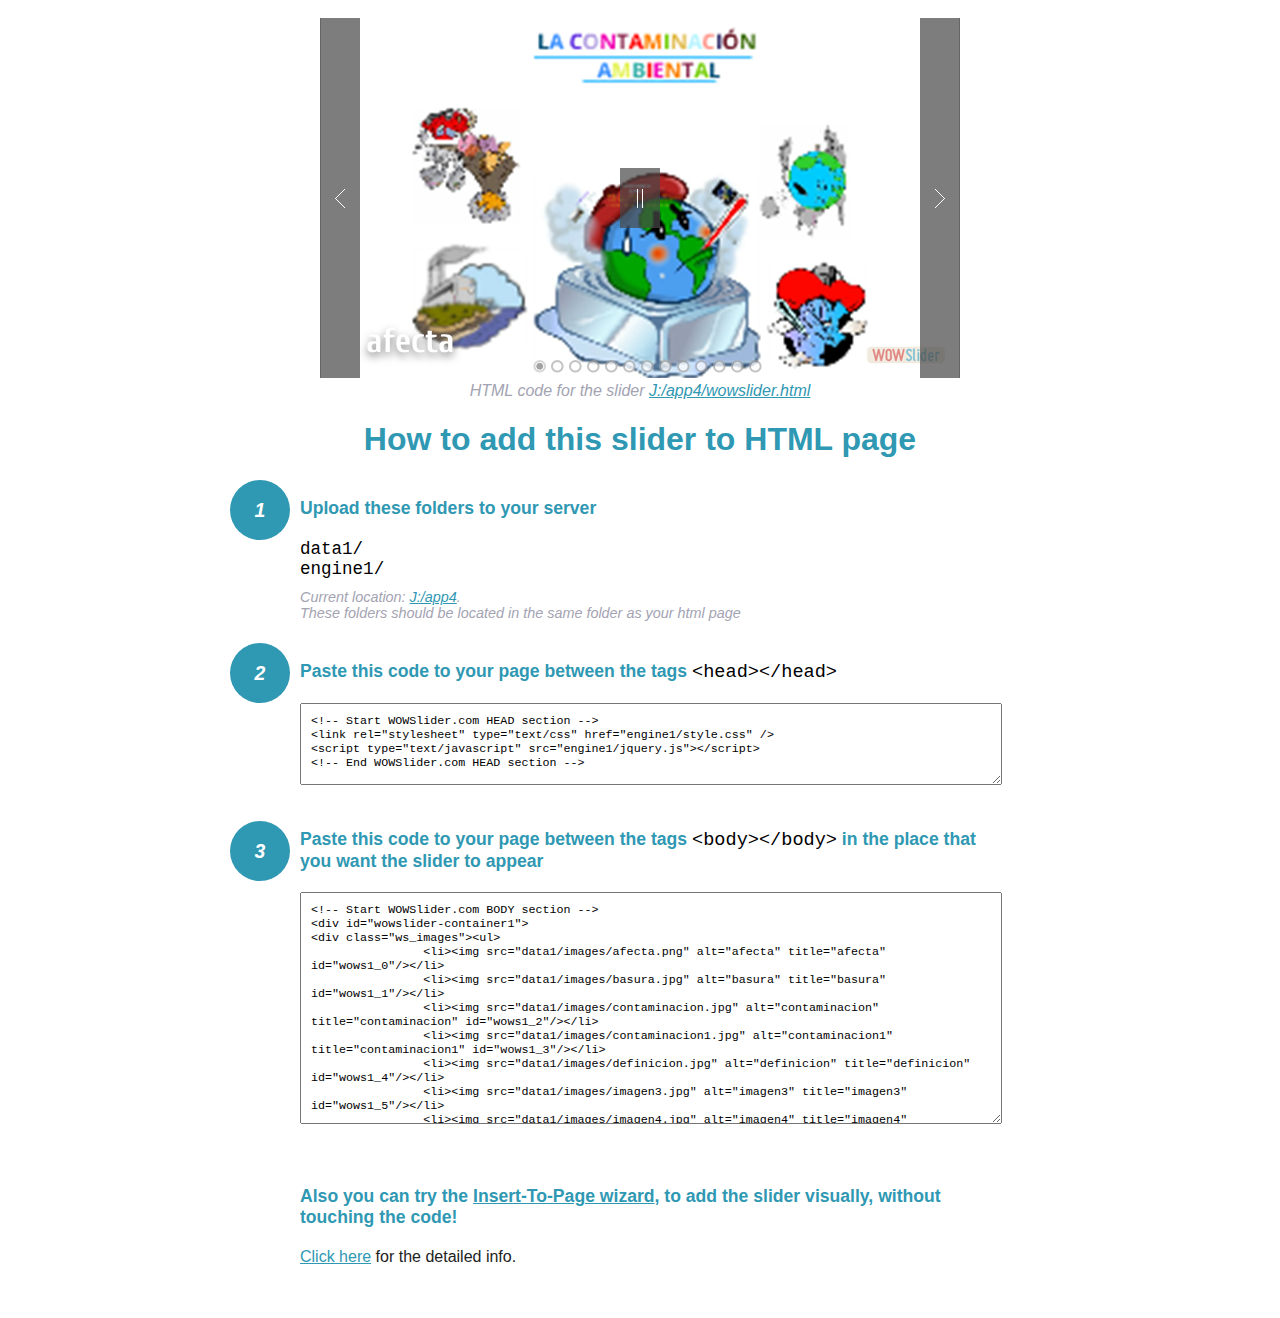
<file: wowslider-howto.html>
<!DOCTYPE html>
<html>
<head>
	<title>WOWSlider</title>
	<meta http-equiv="content-type" content="text/html; charset=utf-8" />
	<meta name="description" content="WOWSlider" />
	
	<!-- Start WOWSlider.com HEAD section --> <!-- add to the <head> of your page -->
	<link rel="stylesheet" type="text/css" href="engine1/style.css" />
	<script type="text/javascript" src="engine1/jquery.js"></script>
	<!-- End WOWSlider.com HEAD section -->


<style>
.instuction {
	font-family: sans-serif, Arial;
	display: block;
	margin: 0 auto;
	max-width: 820px;
	width: 100%;
	padding: 0 70px;
	color: #222;
	-webkit-box-sizing: border-box;
	-moz-box-sizing: border-box;
	box-sizing: border-box;
}
.instuction h1 img {
	max-width: 170px;
	vertical-align: middle;
	margin-bottom: 10px;
}
.instuction h1 {
	color: #2F98B3;
	text-align: center;
}
.instuction h2 {
	position: relative;
	font-size: 1.1em;
	color: #2F98B3;
	margin-bottom: 20px;
	margin-top: 40px;
}
.instuction h2 span.num {
	position: absolute;
	left: -70px;
	top: -18px;
	display: inline-block;
	vertical-align: middle;
	font-style: italic;
	font-size: 1.1em;
	width: 60px;
	height: 60px;
	line-height: 60px;
	text-align: center;
	background: #2F98B3;
	color: #fff;
	border-radius: 50%;
}
.instuction .mono {
	color: #000;
	font-family: monospace;
	font-size: 1.3em;
	font-weight: normal;
}
.instuction li.mono {
	font-size: 1.5em;
}

.instuction ul {
	font-size: 0.9em;
	margin-top: 0;
	padding-left: 0;
	list-style: none;
}
.instuction .note {
	color: #A3A3B2;
	font-style: italic;
	padding-top: 10px;
}
.instuction p.note {
	text-align: center;
	padding-top: 0;
	margin-top: 4px;
}
.instuction textarea {
	font-size: 0.9em;
	min-height: 60px;
	padding: 10px;
	margin: 0;
	overflow: auto;
	max-width: 100%;
	width: 100%;
}
.instuction a,
.instuction a:visited {
	color: #2F98B3;
}
</style>


</head>
<body style="margin:auto">

<br>

<!-- Start WOWSlider.com BODY section --> <!-- add to the <body> of your page -->
<div id="wowslider-container1">
<div class="ws_images"><ul>
		<li><img src="data1/images/afecta.png" alt="afecta" title="afecta" id="wows1_0"/></li>
		<li><img src="data1/images/basura.jpg" alt="basura" title="basura" id="wows1_1"/></li>
		<li><img src="data1/images/contaminacion.jpg" alt="contaminacion" title="contaminacion" id="wows1_2"/></li>
		<li><img src="data1/images/contaminacion1.jpg" alt="contaminacion1" title="contaminacion1" id="wows1_3"/></li>
		<li><img src="data1/images/definicion.jpg" alt="definicion" title="definicion" id="wows1_4"/></li>
		<li><img src="data1/images/imagen3.jpg" alt="imagen3" title="imagen3" id="wows1_5"/></li>
		<li><img src="data1/images/imagen4.jpg" alt="imagen4" title="imagen4" id="wows1_6"/></li>
		<li><img src="data1/images/imagen5.jpg" alt="imagen5" title="imagen5" id="wows1_7"/></li>
		<li><img src="data1/images/imagen8.png" alt="imagen8" title="imagen8" id="wows1_8"/></li>
		<li><img src="data1/images/img.png" alt="img" title="img" id="wows1_9"/></li>
		<li><img src="data1/images/ozono.jpg" alt="ozono" title="ozono" id="wows1_10"/></li>
		<li><a href="http://wowslider.com"><img src="data1/images/planet1.png" alt="wowslideshow" title="planet1" id="wows1_11"/></a></li>
		<li><img src="data1/images/tipos.jpg" alt="tipos" title="tipos" id="wows1_12"/></li>
	</ul></div>
	<div class="ws_bullets"><div>
		<a href="#" title="afecta"><span><img src="data1/tooltips/afecta.png" alt="afecta"/>1</span></a>
		<a href="#" title="basura"><span><img src="data1/tooltips/basura.jpg" alt="basura"/>2</span></a>
		<a href="#" title="contaminacion"><span><img src="data1/tooltips/contaminacion.jpg" alt="contaminacion"/>3</span></a>
		<a href="#" title="contaminacion1"><span><img src="data1/tooltips/contaminacion1.jpg" alt="contaminacion1"/>4</span></a>
		<a href="#" title="definicion"><span><img src="data1/tooltips/definicion.jpg" alt="definicion"/>5</span></a>
		<a href="#" title="imagen3"><span><img src="data1/tooltips/imagen3.jpg" alt="imagen3"/>6</span></a>
		<a href="#" title="imagen4"><span><img src="data1/tooltips/imagen4.jpg" alt="imagen4"/>7</span></a>
		<a href="#" title="imagen5"><span><img src="data1/tooltips/imagen5.jpg" alt="imagen5"/>8</span></a>
		<a href="#" title="imagen8"><span><img src="data1/tooltips/imagen8.png" alt="imagen8"/>9</span></a>
		<a href="#" title="img"><span><img src="data1/tooltips/img.png" alt="img"/>10</span></a>
		<a href="#" title="ozono"><span><img src="data1/tooltips/ozono.jpg" alt="ozono"/>11</span></a>
		<a href="#" title="planet1"><span><img src="data1/tooltips/planet1.png" alt="planet1"/>12</span></a>
		<a href="#" title="tipos"><span><img src="data1/tooltips/tipos.jpg" alt="tipos"/>13</span></a>
	</div></div><div class="ws_script" style="position:absolute;left:-99%"><a href="http://wowslider.com">bootstrap slider</a> by WOWSlider.com v8.7</div>
<div class="ws_shadow"></div>
</div>	
<script type="text/javascript" src="engine1/wowslider.js"></script>
<script type="text/javascript" src="engine1/script.js"></script>
<!-- End WOWSlider.com BODY section -->


<div class="instuction">
	<p class="note">HTML code for the slider <a href="file:///J:/app4/wowslider.html">J:/app4/wowslider.html</a></p>

	<h1>
		How to add this slider to HTML page
	</h1>

	<h2><span class="num">1</span> Upload these folders to your server</h2>
	<ul>
		<li class="mono">data1/</li>
		<li class="mono">engine1/</li>
		<li class="note">Current location: <a href="file:///J:/app4">J:/app4</a>. <br>These folders should be located in the same folder as your html page</li>
	</ul>

	<h2><span class="num">2</span> Paste this code to your page between the tags <span class="mono">&lt;head&gt;&lt;/head&gt;</span></h2>
	<textarea onclick="this.select()">&lt;!-- Start WOWSlider.com HEAD section --&gt;
&lt;link rel=&quot;stylesheet&quot; type=&quot;text/css&quot; href=&quot;engine1/style.css&quot; /&gt;
&lt;script type=&quot;text/javascript&quot; src=&quot;engine1/jquery.js&quot;&gt;&lt;/script&gt;
&lt;!-- End WOWSlider.com HEAD section --&gt;</textarea>


	<h2><span class="num" style="top: -8px;">3</span> Paste this code to your page between the tags <span class="mono">&lt;body&gt;&lt;/body&gt;</span> in the place that you want the slider to appear</h2>
	<textarea onclick="this.select()" rows="15">&lt;!-- Start WOWSlider.com BODY section --&gt;
&lt;div id=&quot;wowslider-container1&quot;&gt;
&lt;div class=&quot;ws_images&quot;&gt;&lt;ul&gt;
		&lt;li&gt;&lt;img src=&quot;data1/images/afecta.png&quot; alt=&quot;afecta&quot; title=&quot;afecta&quot; id=&quot;wows1_0&quot;/&gt;&lt;/li&gt;
		&lt;li&gt;&lt;img src=&quot;data1/images/basura.jpg&quot; alt=&quot;basura&quot; title=&quot;basura&quot; id=&quot;wows1_1&quot;/&gt;&lt;/li&gt;
		&lt;li&gt;&lt;img src=&quot;data1/images/contaminacion.jpg&quot; alt=&quot;contaminacion&quot; title=&quot;contaminacion&quot; id=&quot;wows1_2&quot;/&gt;&lt;/li&gt;
		&lt;li&gt;&lt;img src=&quot;data1/images/contaminacion1.jpg&quot; alt=&quot;contaminacion1&quot; title=&quot;contaminacion1&quot; id=&quot;wows1_3&quot;/&gt;&lt;/li&gt;
		&lt;li&gt;&lt;img src=&quot;data1/images/definicion.jpg&quot; alt=&quot;definicion&quot; title=&quot;definicion&quot; id=&quot;wows1_4&quot;/&gt;&lt;/li&gt;
		&lt;li&gt;&lt;img src=&quot;data1/images/imagen3.jpg&quot; alt=&quot;imagen3&quot; title=&quot;imagen3&quot; id=&quot;wows1_5&quot;/&gt;&lt;/li&gt;
		&lt;li&gt;&lt;img src=&quot;data1/images/imagen4.jpg&quot; alt=&quot;imagen4&quot; title=&quot;imagen4&quot; id=&quot;wows1_6&quot;/&gt;&lt;/li&gt;
		&lt;li&gt;&lt;img src=&quot;data1/images/imagen5.jpg&quot; alt=&quot;imagen5&quot; title=&quot;imagen5&quot; id=&quot;wows1_7&quot;/&gt;&lt;/li&gt;
		&lt;li&gt;&lt;img src=&quot;data1/images/imagen8.png&quot; alt=&quot;imagen8&quot; title=&quot;imagen8&quot; id=&quot;wows1_8&quot;/&gt;&lt;/li&gt;
		&lt;li&gt;&lt;img src=&quot;data1/images/img.png&quot; alt=&quot;img&quot; title=&quot;img&quot; id=&quot;wows1_9&quot;/&gt;&lt;/li&gt;
		&lt;li&gt;&lt;img src=&quot;data1/images/ozono.jpg&quot; alt=&quot;ozono&quot; title=&quot;ozono&quot; id=&quot;wows1_10&quot;/&gt;&lt;/li&gt;
		&lt;li&gt;&lt;a href=&quot;http://wowslider.com&quot;&gt;&lt;img src=&quot;data1/images/planet1.png&quot; alt=&quot;wowslideshow&quot; title=&quot;planet1&quot; id=&quot;wows1_11&quot;/&gt;&lt;/a&gt;&lt;/li&gt;
		&lt;li&gt;&lt;img src=&quot;data1/images/tipos.jpg&quot; alt=&quot;tipos&quot; title=&quot;tipos&quot; id=&quot;wows1_12&quot;/&gt;&lt;/li&gt;
	&lt;/ul&gt;&lt;/div&gt;
	&lt;div class=&quot;ws_bullets&quot;&gt;&lt;div&gt;
		&lt;a href=&quot;#&quot; title=&quot;afecta&quot;&gt;&lt;span&gt;&lt;img src=&quot;data1/tooltips/afecta.png&quot; alt=&quot;afecta&quot;/&gt;1&lt;/span&gt;&lt;/a&gt;
		&lt;a href=&quot;#&quot; title=&quot;basura&quot;&gt;&lt;span&gt;&lt;img src=&quot;data1/tooltips/basura.jpg&quot; alt=&quot;basura&quot;/&gt;2&lt;/span&gt;&lt;/a&gt;
		&lt;a href=&quot;#&quot; title=&quot;contaminacion&quot;&gt;&lt;span&gt;&lt;img src=&quot;data1/tooltips/contaminacion.jpg&quot; alt=&quot;contaminacion&quot;/&gt;3&lt;/span&gt;&lt;/a&gt;
		&lt;a href=&quot;#&quot; title=&quot;contaminacion1&quot;&gt;&lt;span&gt;&lt;img src=&quot;data1/tooltips/contaminacion1.jpg&quot; alt=&quot;contaminacion1&quot;/&gt;4&lt;/span&gt;&lt;/a&gt;
		&lt;a href=&quot;#&quot; title=&quot;definicion&quot;&gt;&lt;span&gt;&lt;img src=&quot;data1/tooltips/definicion.jpg&quot; alt=&quot;definicion&quot;/&gt;5&lt;/span&gt;&lt;/a&gt;
		&lt;a href=&quot;#&quot; title=&quot;imagen3&quot;&gt;&lt;span&gt;&lt;img src=&quot;data1/tooltips/imagen3.jpg&quot; alt=&quot;imagen3&quot;/&gt;6&lt;/span&gt;&lt;/a&gt;
		&lt;a href=&quot;#&quot; title=&quot;imagen4&quot;&gt;&lt;span&gt;&lt;img src=&quot;data1/tooltips/imagen4.jpg&quot; alt=&quot;imagen4&quot;/&gt;7&lt;/span&gt;&lt;/a&gt;
		&lt;a href=&quot;#&quot; title=&quot;imagen5&quot;&gt;&lt;span&gt;&lt;img src=&quot;data1/tooltips/imagen5.jpg&quot; alt=&quot;imagen5&quot;/&gt;8&lt;/span&gt;&lt;/a&gt;
		&lt;a href=&quot;#&quot; title=&quot;imagen8&quot;&gt;&lt;span&gt;&lt;img src=&quot;data1/tooltips/imagen8.png&quot; alt=&quot;imagen8&quot;/&gt;9&lt;/span&gt;&lt;/a&gt;
		&lt;a href=&quot;#&quot; title=&quot;img&quot;&gt;&lt;span&gt;&lt;img src=&quot;data1/tooltips/img.png&quot; alt=&quot;img&quot;/&gt;10&lt;/span&gt;&lt;/a&gt;
		&lt;a href=&quot;#&quot; title=&quot;ozono&quot;&gt;&lt;span&gt;&lt;img src=&quot;data1/tooltips/ozono.jpg&quot; alt=&quot;ozono&quot;/&gt;11&lt;/span&gt;&lt;/a&gt;
		&lt;a href=&quot;#&quot; title=&quot;planet1&quot;&gt;&lt;span&gt;&lt;img src=&quot;data1/tooltips/planet1.png&quot; alt=&quot;planet1&quot;/&gt;12&lt;/span&gt;&lt;/a&gt;
		&lt;a href=&quot;#&quot; title=&quot;tipos&quot;&gt;&lt;span&gt;&lt;img src=&quot;data1/tooltips/tipos.jpg&quot; alt=&quot;tipos&quot;/&gt;13&lt;/span&gt;&lt;/a&gt;
	&lt;/div&gt;&lt;/div&gt;&lt;div class=&quot;ws_script&quot; style=&quot;position:absolute;left:-99%&quot;&gt;&lt;a href=&quot;http://wowslider.com&quot;&gt;bootstrap slider&lt;/a&gt; by WOWSlider.com v8.7&lt;/div&gt;
&lt;div class=&quot;ws_shadow&quot;&gt;&lt;/div&gt;
&lt;/div&gt;	
&lt;script type=&quot;text/javascript&quot; src=&quot;engine1/wowslider.js&quot;&gt;&lt;/script&gt;
&lt;script type=&quot;text/javascript&quot; src=&quot;engine1/script.js&quot;&gt;&lt;/script&gt;
&lt;!-- End WOWSlider.com BODY section --&gt;</textarea>

<br><br>
<h2>Also you can try the <a href="http://wowslider.com/help/add-wowslider-to-page-2.html" target="_blank">Insert-To-Page wizard</a>, to add the slider visually, without touching the code!</h2>
<p>
	<a href="http://wowslider.com/help/add-wowslider-to-page-2.html" target="_blank">Click here</a> for the detailed info.
</p>
</div>

<br><br>
</body>
</html>
</file>
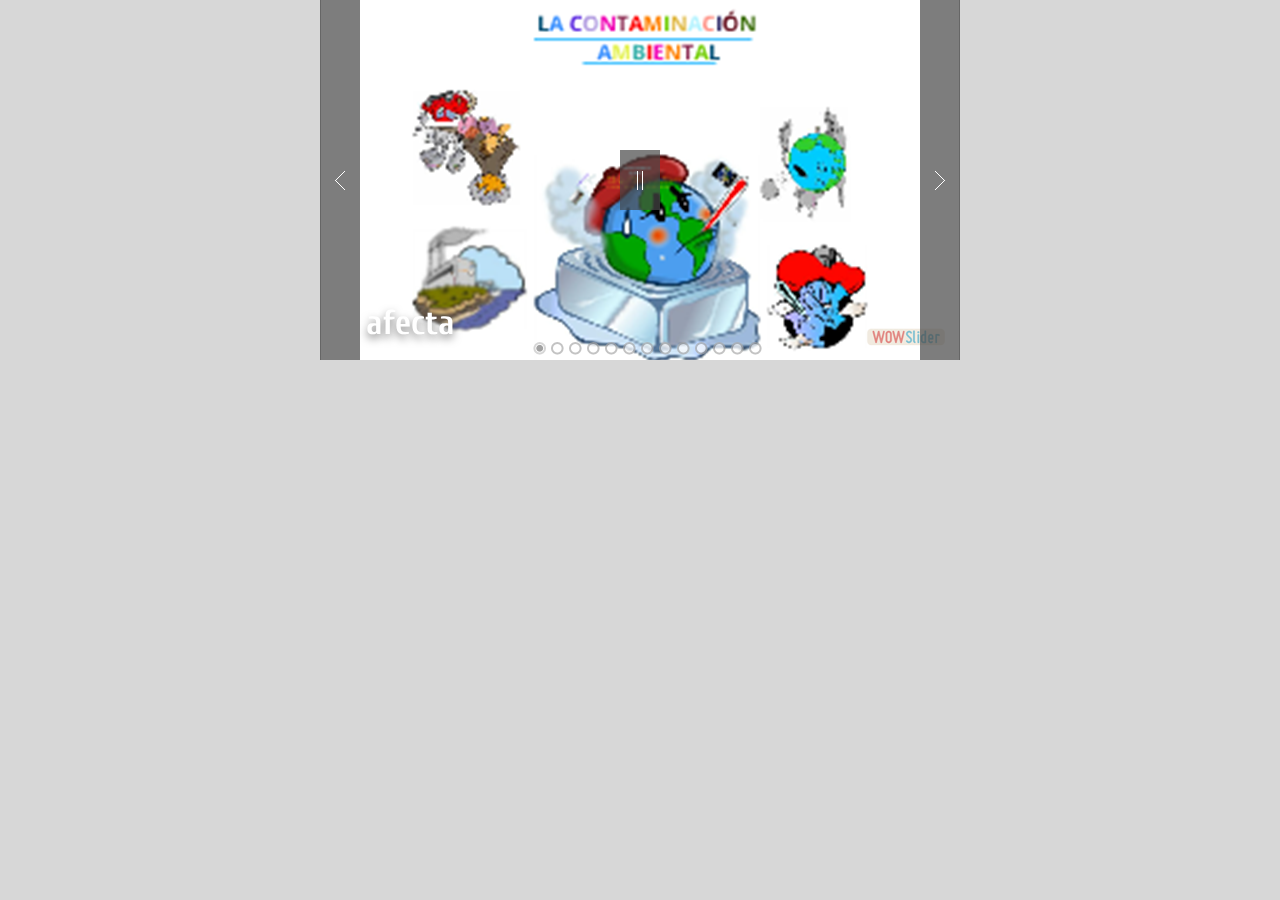
<file: wowslider.html>
<!DOCTYPE html>
<html>
<head>
	<title>Bootstrap slider</title>
	<meta http-equiv="content-type" content="text/html; charset=utf-8" />
	<meta name="description" content="Made with WOW Slider - Create beautiful, responsive image sliders in a few clicks. Awesome skins and animations. Bootstrap slider" />
	
	<!-- Start WOWSlider.com HEAD section --> <!-- add to the <head> of your page -->
	<link rel="stylesheet" type="text/css" href="engine1/style.css" />
	<script type="text/javascript" src="engine1/jquery.js"></script>
	<!-- End WOWSlider.com HEAD section -->

</head>
<body style="background-color:#d7d7d7;margin:auto">
	
	<!-- Start WOWSlider.com BODY section --> <!-- add to the <body> of your page -->
	<div id="wowslider-container1">
	<div class="ws_images"><ul>
		<li><img src="data1/images/afecta.png" alt="afecta" title="afecta" id="wows1_0"/></li>
		<li><img src="data1/images/basura.jpg" alt="basura" title="basura" id="wows1_1"/></li>
		<li><img src="data1/images/contaminacion.jpg" alt="contaminacion" title="contaminacion" id="wows1_2"/></li>
		<li><img src="data1/images/contaminacion1.jpg" alt="contaminacion1" title="contaminacion1" id="wows1_3"/></li>
		<li><img src="data1/images/definicion.jpg" alt="definicion" title="definicion" id="wows1_4"/></li>
		<li><img src="data1/images/imagen3.jpg" alt="imagen3" title="imagen3" id="wows1_5"/></li>
		<li><img src="data1/images/imagen4.jpg" alt="imagen4" title="imagen4" id="wows1_6"/></li>
		<li><img src="data1/images/imagen5.jpg" alt="imagen5" title="imagen5" id="wows1_7"/></li>
		<li><img src="data1/images/imagen8.png" alt="imagen8" title="imagen8" id="wows1_8"/></li>
		<li><img src="data1/images/img.png" alt="img" title="img" id="wows1_9"/></li>
		<li><img src="data1/images/ozono.jpg" alt="ozono" title="ozono" id="wows1_10"/></li>
		<li><a href="http://wowslider.com"><img src="data1/images/planet1.png" alt="wowslideshow" title="planet1" id="wows1_11"/></a></li>
		<li><img src="data1/images/tipos.jpg" alt="tipos" title="tipos" id="wows1_12"/></li>
	</ul></div>
	<div class="ws_bullets"><div>
		<a href="#" title="afecta"><span><img src="data1/tooltips/afecta.png" alt="afecta"/>1</span></a>
		<a href="#" title="basura"><span><img src="data1/tooltips/basura.jpg" alt="basura"/>2</span></a>
		<a href="#" title="contaminacion"><span><img src="data1/tooltips/contaminacion.jpg" alt="contaminacion"/>3</span></a>
		<a href="#" title="contaminacion1"><span><img src="data1/tooltips/contaminacion1.jpg" alt="contaminacion1"/>4</span></a>
		<a href="#" title="definicion"><span><img src="data1/tooltips/definicion.jpg" alt="definicion"/>5</span></a>
		<a href="#" title="imagen3"><span><img src="data1/tooltips/imagen3.jpg" alt="imagen3"/>6</span></a>
		<a href="#" title="imagen4"><span><img src="data1/tooltips/imagen4.jpg" alt="imagen4"/>7</span></a>
		<a href="#" title="imagen5"><span><img src="data1/tooltips/imagen5.jpg" alt="imagen5"/>8</span></a>
		<a href="#" title="imagen8"><span><img src="data1/tooltips/imagen8.png" alt="imagen8"/>9</span></a>
		<a href="#" title="img"><span><img src="data1/tooltips/img.png" alt="img"/>10</span></a>
		<a href="#" title="ozono"><span><img src="data1/tooltips/ozono.jpg" alt="ozono"/>11</span></a>
		<a href="#" title="planet1"><span><img src="data1/tooltips/planet1.png" alt="planet1"/>12</span></a>
		<a href="#" title="tipos"><span><img src="data1/tooltips/tipos.jpg" alt="tipos"/>13</span></a>
	</div></div><div class="ws_script" style="position:absolute;left:-99%"><a href="http://wowslider.com">bootstrap slider</a> by WOWSlider.com v8.7</div>
	<div class="ws_shadow"></div>
	</div>	
	<script type="text/javascript" src="engine1/wowslider.js"></script>
	<script type="text/javascript" src="engine1/script.js"></script>
	<!-- End WOWSlider.com BODY section -->

</body>
</html>
</file>
<file: engine1/style.css>
/*
 *	generated by WOW Slider 8.7
 *	template Subway
 */
@import url(https://fonts.googleapis.com/css?family=Cuprum&subset=latin,latin-ext);
#wowslider-container1 { 
	display: table;
	zoom: 1; 
	position: relative;
	width: 100%;
	max-width: 640px;
	max-height:360px;
	margin:0px auto 0px;
	z-index:90;
	text-align:left; /* reset align=center */
	font-size: 10px;
	text-shadow: none; /* fix some user styles */

	/* reset box-sizing (to boostrap friendly) */
	-webkit-box-sizing: content-box;
	-moz-box-sizing: content-box;
	box-sizing: content-box; 
}
* html #wowslider-container1{ width:640px }
#wowslider-container1 .ws_images ul{
	position:relative;
	width: 10000%; 
	height:100%;
	left:0;
	list-style:none;
	margin:0;
	padding:0;
	border-spacing:0;
	overflow: visible;
	/*table-layout:fixed;*/
}
#wowslider-container1 .ws_images ul li{
	position: relative;
	width:1%;
	height:100%;
	line-height:0; /*opera*/
	overflow: hidden;
	float:left;
	/*font-size:0;*/
	padding:0 0 0 0 !important;
	margin:0 0 0 0 !important;
}

#wowslider-container1 .ws_images{
	position: relative;
	left:0;
	top:0;
	height:100%;
	max-height:360px;
	max-width: 640px;
	vertical-align: top;
	border:none;
	overflow: hidden;
}
#wowslider-container1 .ws_images ul a{
	width:100%;
	height:100%;
	max-height:360px;
	display:block;
	color:transparent;
}
#wowslider-container1 img{
	max-width: none !important;
}
#wowslider-container1 .ws_images .ws_list img,
#wowslider-container1 .ws_images > div > img{
	width:100%;
	border:none 0;
	max-width: none;
	padding:0;
	margin:0;
}
#wowslider-container1 .ws_images > div > img {
	max-height:360px;
}

#wowslider-container1 .ws_images iframe {
	position: absolute;
	z-index: -1;
}

#wowslider-container1 .ws-title > div {
	display: inline-block !important;
}

#wowslider-container1 a{ 
	text-decoration: none; 
	outline: none; 
	border: none; 
}

#wowslider-container1  .ws_bullets { 
	float: left;
	position:absolute;
	z-index:70;
}
#wowslider-container1  .ws_bullets div{
	position:relative;
	float:left;
	font-size: 0px;
}
/* compatibility with Joomla styles */
#wowslider-container1  .ws_bullets a {
	line-height: 0;
}

#wowslider-container1  .ws_script{
	display:none;
}
#wowslider-container1 sound, 
#wowslider-container1 object{
	position:absolute;
}

/* prevent some of users reset styles */
#wowslider-container1 .ws_effect {
	position: static;
	width: 100%;
	height: 100%;
}

#wowslider-container1 .ws_photoItem {
	border: 2em solid #fff;
	margin-left: -2em;
	margin-top: -2em;
}
#wowslider-container1 .ws_cube_side {
	background: #A6A5A9;
}


#wowslider-container1.ws_gestures {
	cursor: -webkit-grab;
	cursor: -moz-grab;
	cursor: url("[data-uri]"), move;
}
#wowslider-container1.ws_gestures.ws_grabbing {
	cursor: -webkit-grabbing;
	cursor: -moz-grabbing;
	cursor: url("[data-uri]"), move;
}

/* hide controls when video start play */
#wowslider-container1.ws_video_playing .ws_bullets,
#wowslider-container1.ws_video_playing .ws_fullscreen,
#wowslider-container1.ws_video_playing .ws_next,
#wowslider-container1.ws_video_playing .ws_prev {
	display: none;
}


/* youtube/vimeo buttons */
#wowslider-container1 .ws_video_btn {
	position: absolute;
	display: none;
	cursor: pointer;
	top: 0;
	left: 0;
	width: 100%;
	height: 100%;
	z-index: 55;
}
#wowslider-container1 .ws_video_btn.ws_youtube,
#wowslider-container1 .ws_video_btn.ws_vimeo {
	display: block;
}
#wowslider-container1 .ws_video_btn div {
	position: absolute;
	background-image: url(./playvideo.png);
	background-size: 200%;
	top: 50%;
	left: 50%;
	width: 7em;
	height: 5em;
	margin-left: -3.5em;
	margin-top: -2.5em;
}
#wowslider-container1 .ws_video_btn.ws_youtube div {
	background-position: 0 0;
}
#wowslider-container1 .ws_video_btn.ws_youtube:hover div {
	background-position: 100% 0;
}
#wowslider-container1 .ws_video_btn.ws_vimeo div {
	background-position: 0 100%;
}
#wowslider-container1 .ws_video_btn.ws_vimeo:hover div {
	background-position: 100% 100%;
}

#wowslider-container1 .ws_playpause.ws_hide {
	display: none !important;
}
#wowslider-container1 .ws_bullets a { 
	width:13px;
	height:13px;
	background: url(./bullet.png) left top;
	float: left; 
	text-indent: -1000px; 
	position:relative;
	margin-left:5px;
	color:transparent;
}
#wowslider-container1 .ws_bullets a.ws_selbull, #wowslider-container1 .ws_bullets a:hover{
	background-position: 0 100%;
} 
#wowslider-container1 a.ws_next, #wowslider-container1 a.ws_prev {
	position:absolute;
	bottom:0;
	margin-top:0;
	z-index:60;
	height: 100%;
	width: 4em;
	background-color:#474747;
	background-repeat: no-repeat;
	background-position: center center;
	background-size: 25% auto;
	opacity:0.7;
	filter:progid:DXImageTransform.Microsoft.Alpha(opacity=70);
}
#wowslider-container1 a.ws_next{
	background-image: url(./arrow-next.png);
	right:0;
}
#wowslider-container1 a.ws_prev {
	background-image: url(./arrow-prev.png);
	left:0;
}
#wowslider-container1 a.ws_next:hover,#wowslider-container1 a.ws_prev:hover{
	background-color:#272727;
}

/*playpause*/
#wowslider-container1 .ws_playpause {
    width: 4em;
    height: 6em;
    position: absolute;
    top: 50%;
    left: 50%;
    margin-left: -2em;
    margin-top: -3em;
    z-index: 59;
}

#wowslider-container1 .ws_pause {
	background-size: 100%;
    background-image: url(./pause.png);
}

#wowslider-container1 .ws_play {
	background-size: 100%;
    background-image: url(./play.png);
}

#wowslider-container1 .ws_pause:hover, #wowslider-container1 .ws_play:hover {
    background-position: 100% 100% !important;
}/* bottom center */
#wowslider-container1  .ws_bullets {
    bottom: 0;
	left:50%;
	padding: 5px;
}
#wowslider-container1  .ws_bullets div{
	left:-50%;
}
/* separate */
#wowslider-container1 .ws-title{
	position: absolute;
	display:block; 
	font: 3.5em 'Cuprum', Impact, Charcoal, sans-serif;
	bottom:0.5em;
	left: 0;
	z-index: 50;
	font-weight: bold;
}
#wowslider-container1 .ws-title div,#wowslider-container1 .ws-title span{ 
	display:inline-block;
	margin:0.2em 1em 0 1em;
	background:none;
	color: #ffffff;
	text-transform: none;
    text-shadow: 0 0.1em 0.25em rgba(0, 0, 0, 0.5);		
	border-radius:0;
	opacity:1;
}
#wowslider-container1 .ws-title div{ 
	display:block;
	margin-top:0; 
	font-size: 0.571em;
	font-weight: normal;
	padding: 0 1.6em;
}
#wowslider-container1 .ws-title span{
	line-height: 1em;
	margin:0.5em 1.2em 0 1em;
	padding: 0 0.3em;
}#wowslider-container1 .ws_images > ul{
	animation: wsBasic 52s infinite;
	-moz-animation: wsBasic 52s infinite;
	-webkit-animation: wsBasic 52s infinite;
}
@keyframes wsBasic{0%{left:-0%} 3.85%{left:-0%} 7.69%{left:-100%} 11.54%{left:-100%} 15.38%{left:-200%} 19.23%{left:-200%} 23.08%{left:-300%} 26.92%{left:-300%} 30.77%{left:-400%} 34.62%{left:-400%} 38.46%{left:-500%} 42.31%{left:-500%} 46.15%{left:-600%} 50%{left:-600%} 53.85%{left:-700%} 57.69%{left:-700%} 61.54%{left:-800%} 65.38%{left:-800%} 69.23%{left:-900%} 73.08%{left:-900%} 76.92%{left:-1000%} 80.77%{left:-1000%} 84.62%{left:-1100%} 88.46%{left:-1100%} 92.31%{left:-1200%} 96.15%{left:-1200%} }
@-moz-keyframes wsBasic{0%{left:-0%} 3.85%{left:-0%} 7.69%{left:-100%} 11.54%{left:-100%} 15.38%{left:-200%} 19.23%{left:-200%} 23.08%{left:-300%} 26.92%{left:-300%} 30.77%{left:-400%} 34.62%{left:-400%} 38.46%{left:-500%} 42.31%{left:-500%} 46.15%{left:-600%} 50%{left:-600%} 53.85%{left:-700%} 57.69%{left:-700%} 61.54%{left:-800%} 65.38%{left:-800%} 69.23%{left:-900%} 73.08%{left:-900%} 76.92%{left:-1000%} 80.77%{left:-1000%} 84.62%{left:-1100%} 88.46%{left:-1100%} 92.31%{left:-1200%} 96.15%{left:-1200%} }
@-webkit-keyframes wsBasic{0%{left:-0%} 3.85%{left:-0%} 7.69%{left:-100%} 11.54%{left:-100%} 15.38%{left:-200%} 19.23%{left:-200%} 23.08%{left:-300%} 26.92%{left:-300%} 30.77%{left:-400%} 34.62%{left:-400%} 38.46%{left:-500%} 42.31%{left:-500%} 46.15%{left:-600%} 50%{left:-600%} 53.85%{left:-700%} 57.69%{left:-700%} 61.54%{left:-800%} 65.38%{left:-800%} 69.23%{left:-900%} 73.08%{left:-900%} 76.92%{left:-1000%} 80.77%{left:-1000%} 84.62%{left:-1100%} 88.46%{left:-1100%} 92.31%{left:-1200%} 96.15%{left:-1200%} }

#wowslider-container1 .ws_bullets  a img{
	text-indent:0;
	display:block;
	bottom:16px;
	left:-43px;
	visibility:hidden;
	position:absolute;
    border: 4px solid #737373;
	max-width:none;
}
#wowslider-container1 .ws_bullets a:hover img{
	visibility:visible;
}

#wowslider-container1 .ws_bulframe div div{
	height:48px;
	overflow:visible;
	position:relative;
}
#wowslider-container1 .ws_bulframe div {
	left:0;
	overflow:hidden;
	position:relative;
	width:85px;
	background-color:#737373;
}
#wowslider-container1  .ws_bullets .ws_bulframe{
	display:none;
	bottom:18px;
	overflow:visible;
	position:absolute;
	cursor:pointer;
    border: 4px solid #737373;
}
#wowslider-container1 .ws_bulframe span{
	display:block;
	position:absolute;
	bottom:-9px;
	margin-left:-4px;
	left:43px;
	background:url(./triangle.png);
	width:13px;
	height:7px;
}#wowslider-container1 .ws_bulframe div div{
	height: auto;
}

@media all and (max-width:760px) {
	#wowslider-container1 .ws_fullscreen {
		display: block;
	}
}
@media all and (max-width:400px){
	#wowslider-container1 .ws_controls,
	#wowslider-container1 .ws_bullets,
	#wowslider-container1 .ws_thumbs{
		display: none
	}
}
</file>
